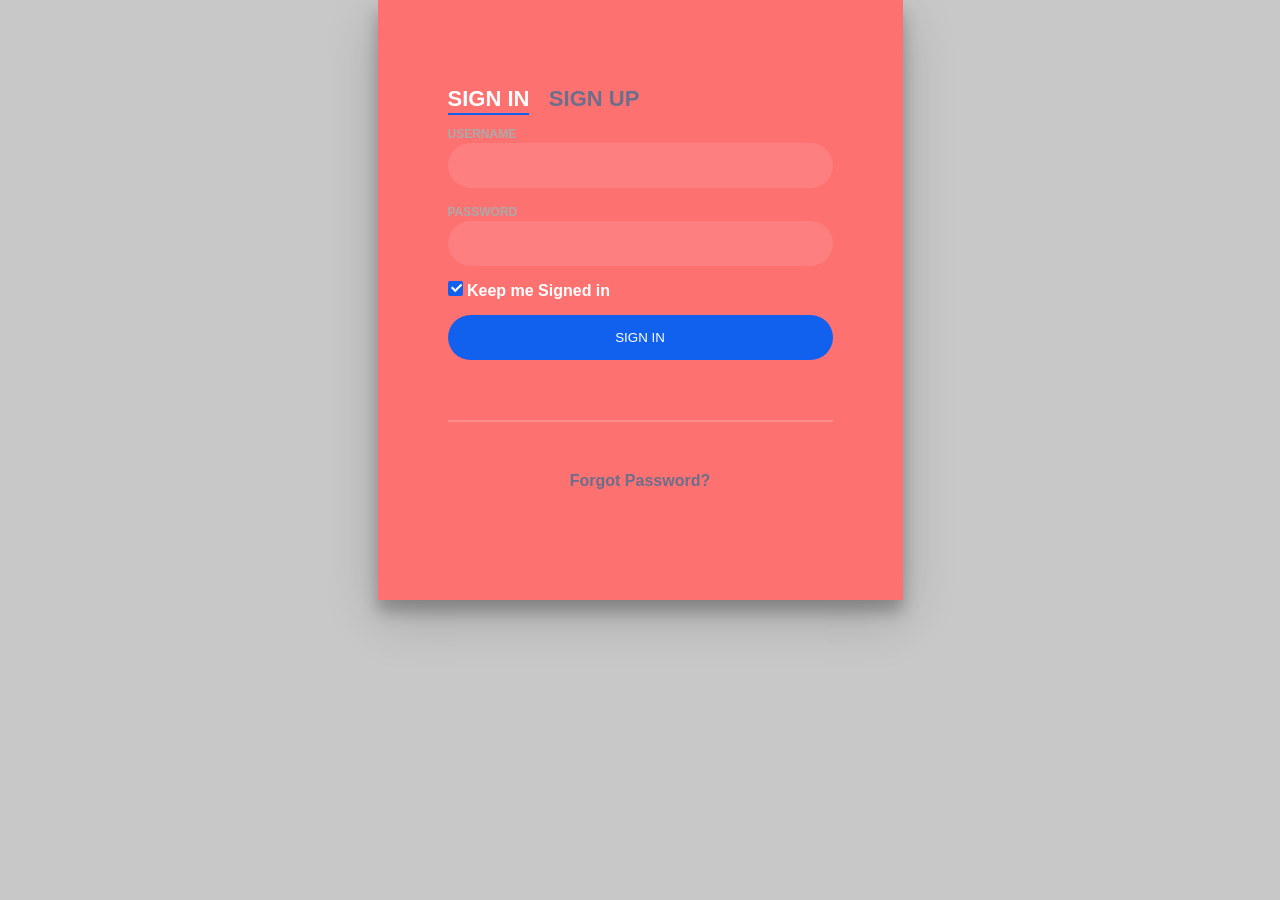
<file: login.html>
<!DOCTYPE html>
<html lang="en" dir="ltr">

<head>
  <meta charset="utf-8">
  <title>Login/Signup</title>
  <link rel="stylesheet" href="css/login-styles.css">
</head>

<body>
  <div class="login-wrap">
    <div class="login-html">
      <input id="tab-1" type="radio" name="tab" class="sign-in" checked><label for="tab-1" class="tab">Sign In</label>
      <input id="tab-2" type="radio" name="tab" class="sign-up"><label for="tab-2" class="tab">Sign Up</label>
      <div class="login-form">
        <div class="sign-in-htm">
          <div class="group">
            <label for="user" class="label">Username</label>
            <input id="user" type="text" class="input">
          </div>
          <div class="group">
            <label for="pass" class="label">Password</label>
            <input id="pass" type="password" class="input" data-type="password">
          </div>
          <div class="group">
            <input id="check" type="checkbox" class="check" checked>
            <label for="check"><span class="icon"></span> Keep me Signed in</label>
          </div>
          <div class="group">
            <input type="submit" class="button" value="Sign In">
          </div>
          <div class="hr"></div>
          <div class="foot-lnk">
            <a href="#forgot">Forgot Password?</a>
          </div>
        </div>
        <div class="sign-up-htm">
          <div class="group">
            <label for="user" class="label">Username</label>
            <input id="user" type="text" class="input">
          </div>
          <div class="group">
            <label for="pass" class="label">Password</label>
            <input id="pass" type="password" class="input" data-type="password">
          </div>
          <div class="group">
            <label for="pass" class="label">Repeat Password</label>
            <input id="pass" type="password" class="input" data-type="password">
          </div>
          <div class="group">
            <label for="pass" class="label">Email Address</label>
            <input id="pass" type="text" class="input">
          </div>
          <div class="group">
            <input type="submit" class="button" value="Sign Up">
          </div>
          <div class="hr"></div>
          <div class="foot-lnk">
            <label for="tab-1">Already Member?</a>
          </div>
        </div>
      </div>
    </div>
  </div>
</body>

</html>
</file>
<file: css/login-styles.css>
body{
	margin:0;
	color:#6a6f8c;
	background:#c8c8c8;
	font:600 16px/18px 'Open Sans',sans-serif;
}
*,:after,:before{box-sizing:border-box}
.clearfix:after,.clearfix:before{content:'';display:table}
.clearfix:after{clear:both;display:block}
a{color:inherit;text-decoration:none}

.login-wrap{
	width:100%;
	margin:auto;
	max-width:525px;
	min-height:600px;
	position:relative;
	background:url(https://raw.githubusercontent.com/khadkamhn/day-01-login-form/master/img/bg.jpg) no-repeat center;
	box-shadow:0 12px 15px 0 rgba(0,0,0,.24),0 17px 50px 0 rgba(0,0,0,.19);
}
.login-html{
	width:100%;
	height:100%;
	position:absolute;
	padding:90px 70px 50px 70px;
	background:#fe7171;
}
.login-html .sign-in-htm,
.login-html .sign-up-htm{
	top:0;
	left:0;
	right:0;
	bottom:0;
	position:absolute;
	transform:rotateY(180deg);
	backface-visibility:hidden;
	transition:all .4s linear;
}
.login-html .sign-in,
.login-html .sign-up,
.login-form .group .check{
	display:none;
}
.login-html .tab,
.login-form .group .label,
.login-form .group .button{
	text-transform:uppercase;
}
.login-html .tab{
	font-size:22px;
	margin-right:15px;
	padding-bottom:5px;
	margin:0 15px 10px 0;
	display:inline-block;
	border-bottom:2px solid transparent;
}
.login-html .sign-in:checked + .tab,
.login-html .sign-up:checked + .tab{
	color:#fff;
	border-color:#1161ee;
}
.login-form{
	min-height:345px;
	position:relative;
	perspective:1000px;
	transform-style:preserve-3d;
}
.login-form .group{
	margin-bottom:15px;
}
.login-form .group .label,
.login-form .group .input,
.login-form .group .button{
	width:100%;
	color:#fff;
	display:block;
}
.login-form .group .input,
.login-form .group .button{
	border:none;
	padding:15px 20px;
	border-radius:25px;
	background:rgba(255,255,255,.1);
}
.login-form .group input[data-type="password"]{
	text-security:circle;
	-webkit-text-security:circle;
}
.login-form .group .label{
	color:#aaa;
	font-size:12px;
}
.login-form .group .button{
	background:#1161ee;
}
.login-form .group label .icon{
	width:15px;
	height:15px;
	border-radius:2px;
	position:relative;
	display:inline-block;
	background:rgba(255,255,255,.1);
}
.login-form .group label .icon:before,
.login-form .group label .icon:after{
	content:'';
	width:10px;
	height:2px;
	background:#fff;
	position:absolute;
	transition:all .2s ease-in-out 0s;
}
.login-form .group label .icon:before{
	left:3px;
	width:5px;
	bottom:6px;
	transform:scale(0) rotate(0);
}
.login-form .group label .icon:after{
	top:6px;
	right:0;
	transform:scale(0) rotate(0);
}
.login-form .group .check:checked + label{
	color:#fff;
}
.login-form .group .check:checked + label .icon{
	background:#1161ee;
}
.login-form .group .check:checked + label .icon:before{
	transform:scale(1) rotate(45deg);
}
.login-form .group .check:checked + label .icon:after{
	transform:scale(1) rotate(-45deg);
}
.login-html .sign-in:checked + .tab + .sign-up + .tab + .login-form .sign-in-htm{
	transform:rotate(0);
}
.login-html .sign-up:checked + .tab + .login-form .sign-up-htm{
	transform:rotate(0);
}

.hr{
	height:2px;
	margin:60px 0 50px 0;
	background:rgba(255,255,255,.2);
}
.foot-lnk{
	text-align:center;
}
</file>
